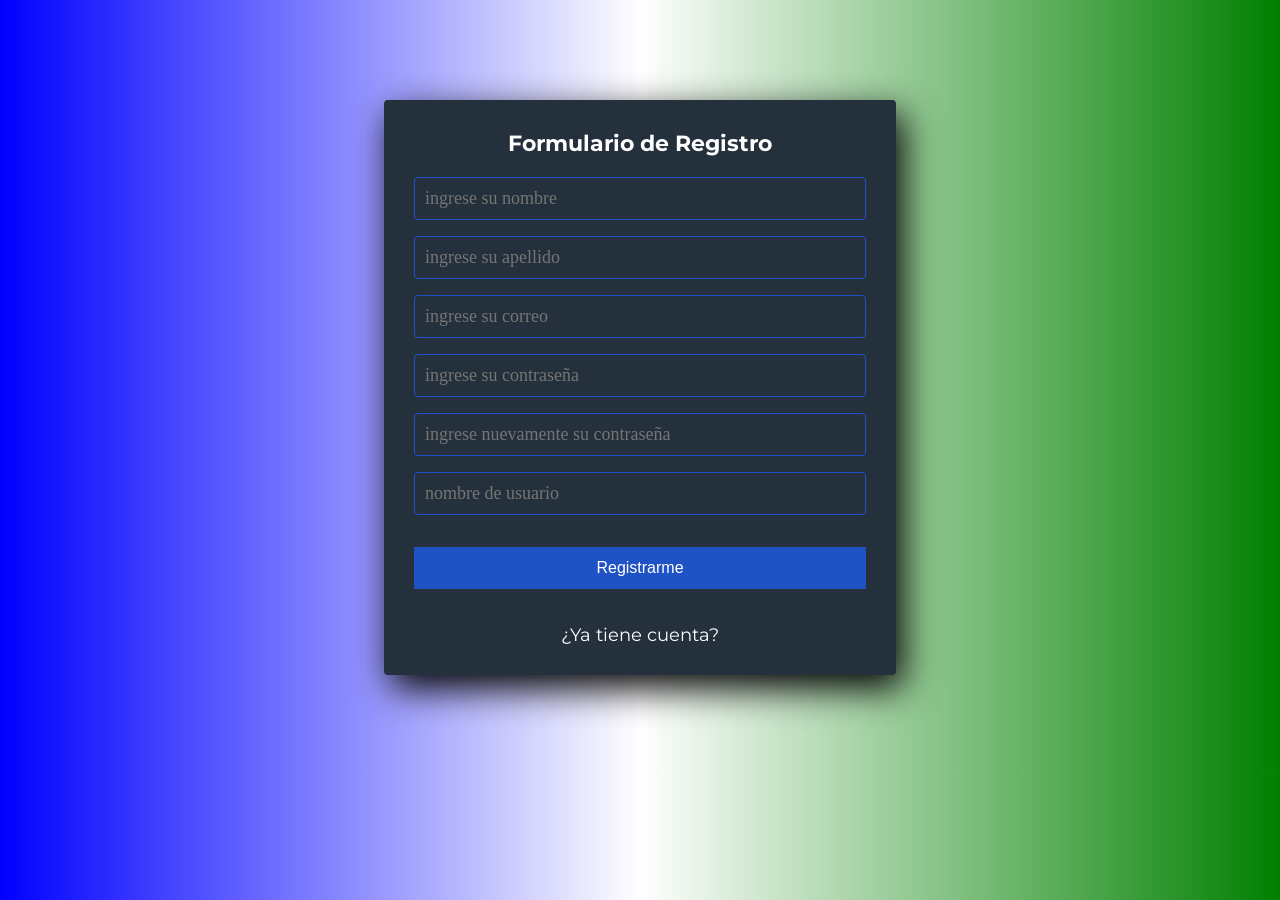
<file: templates/front/formulario.html>
<!DOCTYPE html>
<html lang="en">

<head>
    <meta charset="UTF-8">
    <meta http-equiv="X-UA-Compatible" content="IE=edge">
    <meta name="viewport" content="width=device-width, initial-scale=1.0">
    <link rel="stylesheet" href="./css/formulario.css">
    <title>Login</title>
</head>

<body>
    <form action="php/registro_usuarios_bd.php" method="POST" class="form-registrar">
        <h2>Formulario de Registro</h2>
        <input type="hidden" id="respuestaC" value="{{form.ans}}">
        <input type="text" id="nombre" name="nombre" placeholder="ingrese su nombre"  class="form-input">
        <input type="text" name="apellido" placeholder="ingrese su apellido"  class="form-input">
        <input type="email" name="email" placeholder="ingrese su correo"  class="form-input">
        <input type="password" name="contrasenia" placeholder="ingrese su contraseña"  class="form-input">
        <input type="password" name="contrasenia" placeholder="ingrese nuevamente su contraseña"  class="form-input">
        <input type="text"  name="usuario" placeholder="nombre de usuario"  class="form-input">
        <input type="submit" value="Registrarme" class="boton">
        <p><a href="#">¿Ya tiene cuenta?</a></p>
    </form>

</body>

</html>
</file>
<file: templates/front/css/formulario.css>
@import url('https://fonts.googleapis.com/css2?family=Montserrat:wght@500&display=swap');
* {
    margin: 0;
    padding: 0;
    box-sizing: border-box;
}

body {
    background: linear-gradient(to right, blue, rgba(255, 255, 255, 0.596), green);
}

.form-registrar {
    width: 40%;
    background: #24303c;
    padding: 30px;
    margin: auto;
    margin-top: 100px;
    margin-bottom: 100px;
    border-radius: 4px;
    font-family:'Montserrat', sans-serif;
    color: #fff;
    box-shadow: 7px 13px 37px #000;

}

.form-registrar h2 {
    font-size: 22px;
    margin-bottom: 20px;
    text-align: center;
}

.form-input {
    width: 100%;
    background: #24303c;
    color: #fff;
    padding: 10px;
    border-radius: 4px;
    margin-bottom: 16px;
    border: 1px solid #1f53c5;
    font-family: 'calibri';
    font-size: 18px;
}

.form-registrar p {
    height: 40px;
    text-align: center;
    font-size: 18px;
    line-height: 60px;
}

.form-registrar a {
    color: #fff;
    text-decoration: none;
}

.form-registrar a:hover {
    color: #fff;
    text-decoration: underline;
}

.boton {
    width: 100%;
    background: #1f53c5;
    border: none;
    padding: 12px;
    color: #fff;
    margin: 16px 0;
    font-size: 16px;
}


@media screen and (max-width: 768px) {
    html {
        font-size: 10px;
    }

    .form-registrar {
        width: 60%;

    }

    .form-registrar p {
        height: 40px;
        text-align: center;
        font-size: 12px;
        line-height: 40px;
    }
}
</file>
